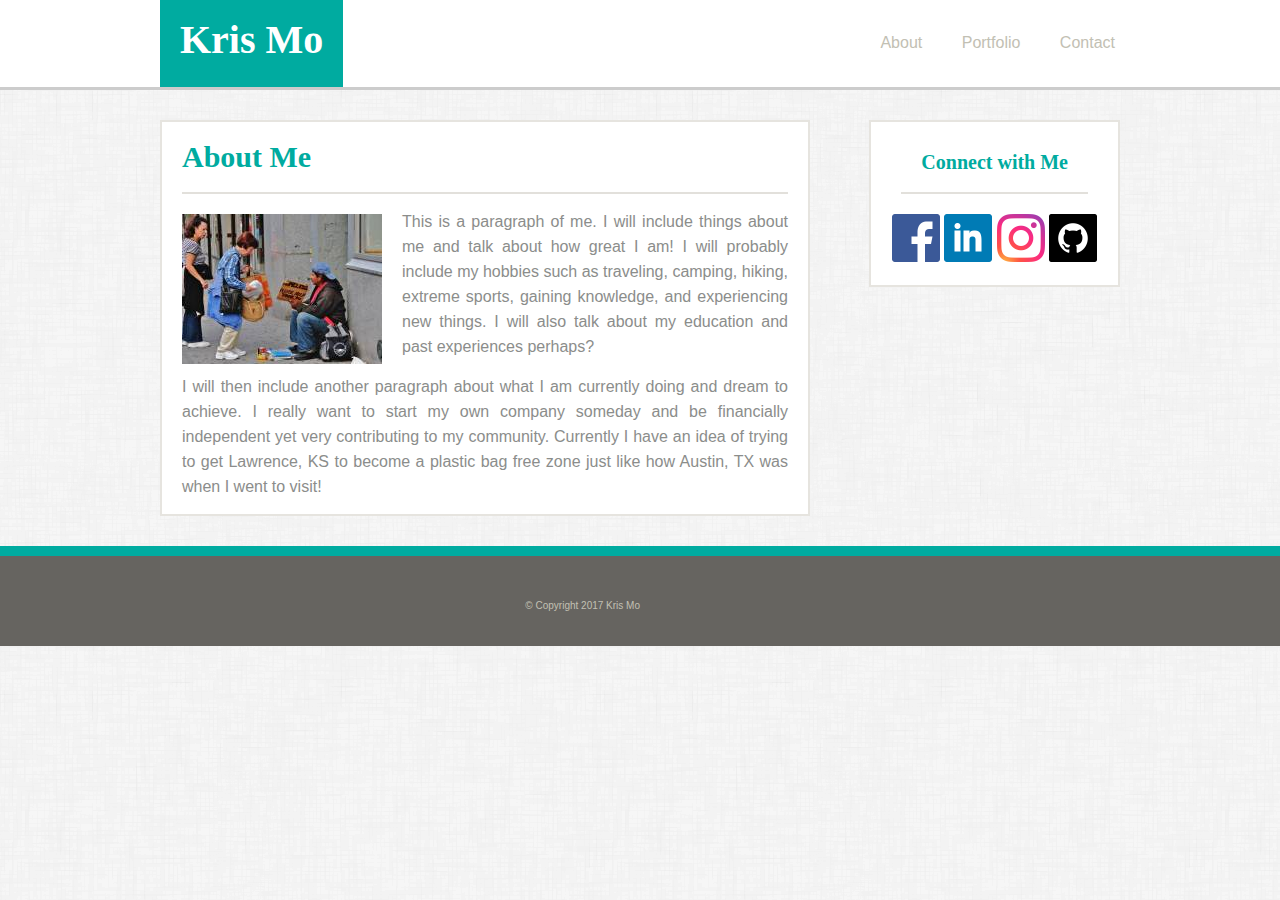
<file: index.html>
<!DOCTYPE html>
<html>

<head>
	<link rel="stylesheet" type="text/css" href="assets/css/reset.css">
	<link rel="stylesheet" type="text/css" href="assets/css/style.css">
	<title>About Me</title>
</head>

<body>

	<header>
		<div id="headerContainer">

			<div id="nameHeader">
				<h1>Kris Mo</h1>
			</div>

			<nav>
				<ul>
					<li><a href='index.html'>About</a></li>
					<li><a href='portfolio.html'>Portfolio</a></li>
					<li id='contactNav'><a href='contact.html'>Contact</a></li>
				</ul>	
			</nav>

		</div>
	</header>

	<div class='mainContainer clearfix'>
	
		<section>
			<h2>About Me</h2>
			<img src='assets/images/profile.jpg' alt='Picture of Me' id='profilePic' />
			<p>This is a paragraph of me. I will include things about me and talk about how great I am! I will probably include my hobbies such as traveling, camping, hiking, extreme sports, gaining knowledge, and experiencing new things. I will also talk about my education and past experiences perhaps?</p>
			<p>I will then include another paragraph about what I am currently doing and dream to achieve. I really want to start my own company someday and be financially independent yet very contributing to my community. Currently I have an idea of trying to get Lawrence, KS to become a plastic bag free zone just like how Austin, TX was when I went to visit!</p>
		</section>

		<aside>
			<h3>Connect with Me</h3>
			<p>
				<a href='#'><img src='assets/images/facebook.png' alt='Facebook' /></a>
				<a href='#'><img src='assets/images/linkedin.png' alt='Linkedin' /></a>
				<a href='#'><img src='assets/images/instagram.png' alt='Instagram' /></a>
				<a href='#'><img src='assets/images/github.png' alt='GitHub' /></a>
			</p>
		</aside>

	</div>

	<footer>
		<p id='footer'>&copy; Copyright 2017 Kris Mo</p>
	</footer>

</body>
</html>
</file>
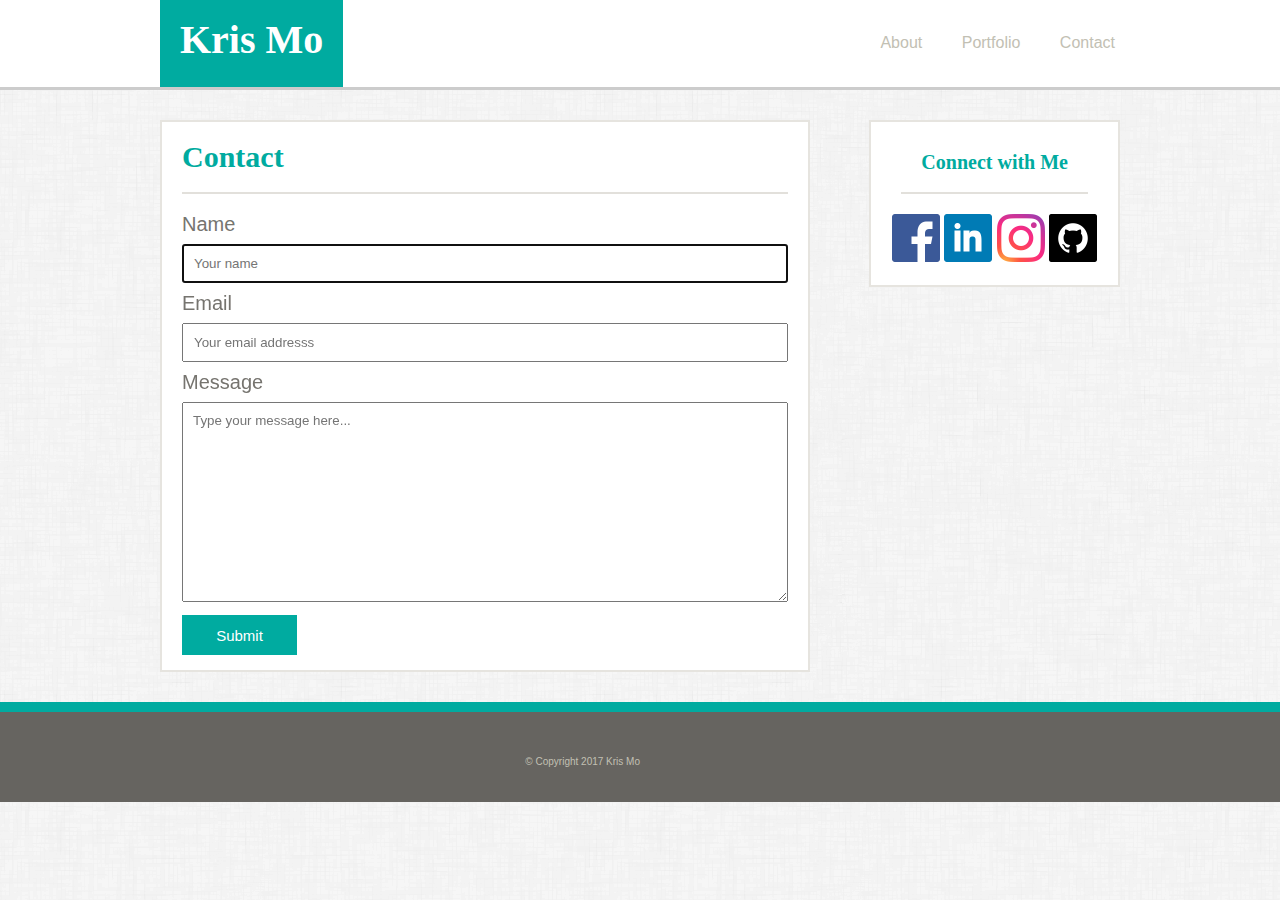
<file: contact.html>
<!DOCTYPE html>
<html>

<head>
	<link rel="stylesheet" type="text/css" href="assets/css/reset.css">
	<link rel="stylesheet" type="text/css" href="assets/css/style.css">
	<title>Contact</title>
</head>

<body>

	<header>
		<div id='headerContainer'>

			<div id='nameHeader'>
				<h1>Kris Mo</h1>
			</div>

			<nav>
				<ul>
					<li><a href='index.html'>About</a></li>
					<li><a href='portfolio.html'>Portfolio</a></li>
					<li id='contactNav'><a href='contact.html'>Contact</a></li>
				</ul>
			</nav>

		</div>
	</header>
	
	<div class='mainContainer clearfix'>

		<section id='contactForm'>
			<h2>Contact</h2>
			<!-- 'action' attribute defines the location where the form's collected data should be sent when it is submitted -->
			<form action='' method='post'>
				<fieldset>
					<label>Name</label>
					<input placeholder="Your name" type="text" tabindex="1" required autofocus>
				</fieldset>

				<fieldset>
					<label>Email</label>
					<input placeholder="Your email addresss" type="email" tabindex="2" required>
				</fieldset>

				<fieldset>
					<label>Message</label>
					<textarea placeholder="Type your message here..." tabindex="3" required></textarea>
				</fieldset>
				
				<fieldset>
					<button name="submit" type="submit" id="contactSubmit" data-submit="...Sending">Submit</button>
				</fieldset>
			</form>
		</section>

		<aside>
			<h3>Connect with Me</h3>
			<p>
				<a href='#'><img src='assets/images/facebook.png' alt='Facebook' /></a>
				<a href='#'><img src='assets/images/linkedin.png' alt='Linkedin' /></a>
				<a href='#'><img src='assets/images/instagram.png' alt='Instagram' /></a>
				<a href='#'><img src='assets/images/github.png' alt='GitHub' /></a>
			</p>
		</aside>

	</div>

	<footer>
		<p id='footer'>&copy; Copyright 2017 Kris Mo</p>
	</footer>

</body>
</html>
</file>
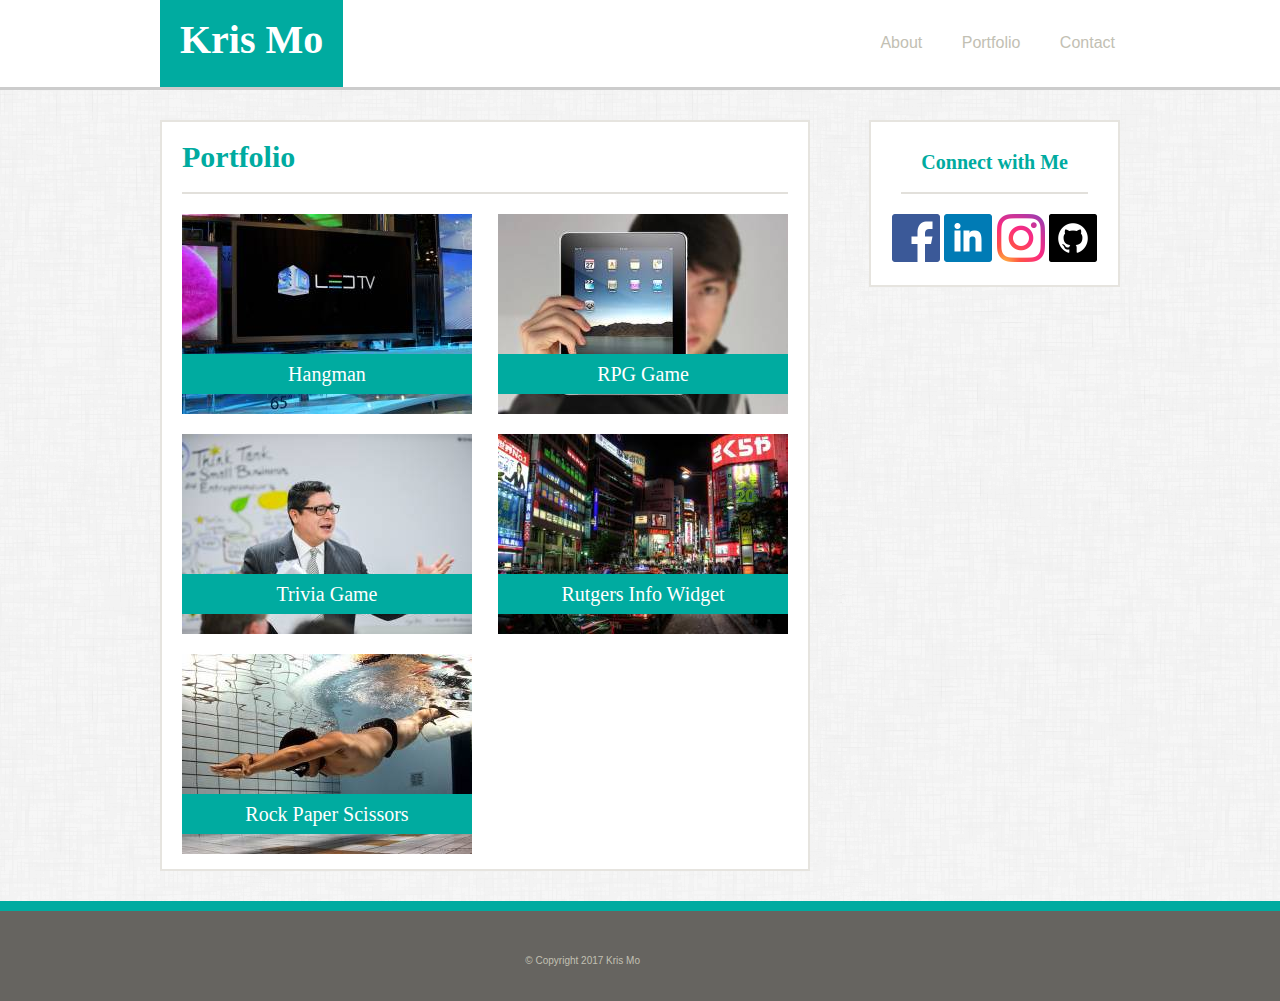
<file: portfolio.html>
<!DOCTYPE html>
<html>

<head>
	<link rel="stylesheet" type="text/css" href="assets/css/reset.css">
	<link rel="stylesheet" type="text/css" href="assets/css/style.css">
	<title>Portfolio</title>
</head>

<body>

	<header>
		<div id="headerContainer">

			<div id='nameHeader'>
				<h1>Kris Mo</h1>
			</div>

			<nav>
				<ul>
					<li><a href='index.html'>About</a></li>
					<li><a href='portfolio.html'>Portfolio</a></li>
					<li id='contactNav'><a href='contact.html'>Contact</a></li>
				</ul>
			</nav>
			
		</div>
	</header>

	<div class='mainContainer clearfix'>
	
		<section>
			<h2>Portfolio</h2>

			<a href='#'><div id="hangmanImage">
				<div id="hangmanContent">
					<h4>Hangman</h4>
				</div>
			</div></a>

			<a href='#'><div id="rpgImage">
				<div id="rpgContent">
					<h4>RPG Game</h4>
				</div>
			</div></a>

			<a href='#'><div id="triviaImage">
				<div id="triviaContent">
					<h4>Trivia Game</h4>
				</div>
			</div></a>

			<a href='#'><div id="widgetImage">
				<div id="widgetContent">
					<h4>Rutgers Info Widget</h4>
				</div>
			</div></a>

			<a href='#'><div id="rockpaperscissorsImage">
				<div id="rpsContent">
					<h4>Rock Paper Scissors</h4>
				</div>
			</div></a>

		</section>

		<aside>
			<h3>Connect with Me</h3>
			<p>
				<a href='#'><img src='assets/images/facebook.png' alt='Facebook' /></a>
				<a href='#'><img src='assets/images/linkedin.png' alt='Linkedin' /></a>
				<a href='#'><img src='assets/images/instagram.png' alt='Instagram' /></a>
				<a href='#'><img src='assets/images/github.png' alt='GitHub' /></a>
			</p>
		</aside>

	</div>

	<footer>
		<p id='footer'>&copy; Copyright 2017 Kris Mo</p>
	</footer>

</body>
</html>
</file>
<file: assets/css/style.css>
* {
	box-sizing: border-box;
}

body {
	background-image: url("../images/background.png");
	font-family: 'Arial', 'Helvetica Neue', Helvetica, sans-serif;
}

h2 {
	font-size: 30px;
	color: #00aba0;
	border-bottom: 2px solid #e2e0db;
	padding-bottom: 20px;
	margin: auto;
}

h3 {
	color: #00aba0;
	font-size: 20px;
	text-align: center;
	border-bottom: 2px solid #e2e0db;
	padding: 20px;
	padding-bottom: 20px;
	margin-top: 10px;
	margin-left: 30px;
	margin-right: 30px;
	margin-bottom: 0;
}

h4 {
	color: #fff;
	font-family: 'Georgia', 'Times New Roman', serif;
	font-size: 20px;
}

/* Clear Fix for Floats */
.clearfix:before,
.clearfix:after {
	content: "";
	display: table;
}

.clearfix:after {
	clear: both;
}

.clearfix {
 	zoom: 1; /* ie 6/7 */
}

/* Main Header & Navigation */
#headerContainer {
	max-width: 960px;
	height: 90px;
	margin: 0 auto;
	position: relative;
}

#nameHeader {
	background-color: #00aba0;
	color: #ffffff;
	font-size: 40px;
	height: 87px;
	display: inline-block;
	padding: 20px;
	position: relative;
}

#nameHeader h1, h2, h3 {
	font-family: 'Georgia', 'Times New Roman', serif;
	font-weight: bold;
}

header {
	height: 90px;
	border-bottom: 3px solid #cccccc;
	position: relative;
	background-color: #fff;
}

nav {
	display: inline-block;
	position: absolute;
	right: 0;
	top: 30px;
}

nav ul li {
	display: inline-block;
	margin-right: 25px;
	padding: 5px;
}

nav ul li a {
	text-decoration: none;
	color: #c2c0b3;
}

#contactNav {
	margin-right: 0px;
}

/* Main Body */
.mainContainer {
	width: 960px;
	margin: 30px auto;
	position: relative;
}

section {
	width: 650px;
	border: 2px solid #e6e4df;
	background-color: #fff;
	padding: 20px;
	padding-bottom: 15px;
	float: left;
}

#profilePic {
	float: left;
	margin-top: 20px;
	margin-right: 20px;
}

section p {
	color: #8b8d8b;
	margin-top: 15px;
	line-height: 25px;
	text-align: justify;
}

/* Aside */
aside {
	border: 2px solid #e6e4df;
	float: right;
	background-color: #fff;
}

aside p {
	text-align: center;
	margin-top: 20px;
	margin-bottom: 20px;
}

/* Footer */
footer {
	background-color: #666460;
	height: 100px;
	border-top: 10px solid #00aba0;
	position: relative;
}

#footer {
	text-align: center;
	color: #c2c0b3;
	font-size: 10px;
	position: absolute;
	top: 50%;
	right: 50%;
}

/* Portfolio Page */
#hangmanImage {
	background: url("../images/hangman.jpg");
	width: 290px;
	height: 200px;
	background-repeat: no-repeat;
	margin-top: 20px;
	position: relative;
	float: left;
}

#hangmanContent {
	background-color: #00aba0;
	text-align: center;
	position: absolute;
	bottom: 20px;
	width: 100%;
	padding: 10px;
}

#rpgImage {
	background: url("../images/rpg.jpg");
	width: 290px;
	height: 200px;
	background-repeat: no-repeat;
	margin-top: 20px;
	position: relative;
	float: right;
}

#rpgContent {
	background-color: #00aba0;
	text-align: center;
	position: absolute;
	bottom: 20px;
	width: 100%;
	padding: 10px;
}

#triviaImage {
	background: url("../images/trivia.jpg");
	width: 290px;
	height: 200px;
	background-repeat: no-repeat;
	margin-top: 20px;
	position: relative;
	float: left;
}

#triviaContent {
	background-color: #00aba0;
	text-align: center;
	position: absolute;
	bottom: 20px;
	width: 100%;
	padding: 10px;
}

#widgetImage {
	background: url("../images/widget.jpg");
	width: 290px;
	height: 200px;
	background-repeat: no-repeat;
	margin-top: 20px;
	position: relative;
	float: right;
}

#widgetContent {
	background-color: #00aba0;
	text-align: center;
	position: absolute;
	bottom: 20px;
	width: 100%;
	padding: 10px;
}

#rockpaperscissorsImage {
	background: url("../images/rps.jpg");
	width: 290px;
	height: 200px;
	background-repeat: no-repeat;
	margin-top: 20px;
	position: relative;
	float: left;
}

#rpsContent {
	background-color: #00aba0;
	text-align: center;
	position: absolute;
	bottom: 20px;
	width: 100%;
	padding: 10px;
}

/* Contact Page */
form {
	padding-top: 20px;
}

input {
	width: 100%;
	margin-top: 10px;
	margin-bottom: 10px;
}

textarea {
	width: 100%;
	margin-top: 10px;
	margin-bottom: 10px;
	padding: 10px;
	height: 200px;
	font-family: 'Arial', 'Helvetica Neue', Helvetica, sans-serif;
}

label {
	color: #76746f;
	font-size: 20px;
}

input[type=text], input[type=email] {
	padding: 10px;
}

button[type=submit] {
	border: none;
	background-color: #00aba0;
	height: 40px;
	width: 115px;
	color: white;
	font-size: 15px;
}
</file>
